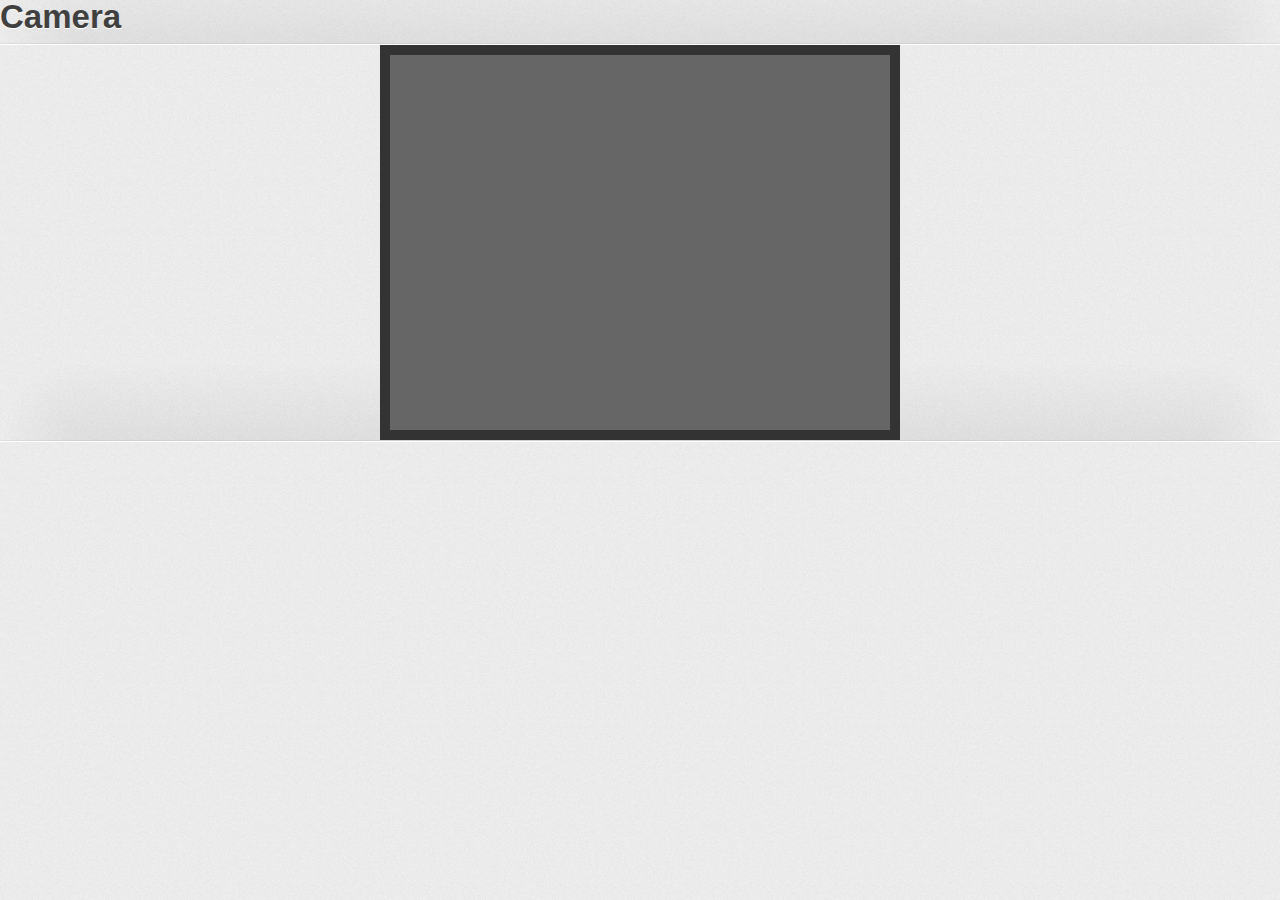
<file: index.html>
<!doctype html>
<html lang="en">
<head>
  <meta charset="utf-8">
  <title>Camera</title>
  <link rel="manifest" href="/manifest.json">
  <link rel="stylesheet" href="css/style.css">
  <link rel="icon" href="favicon.ico" type="image/x-icon" />
 <!--<link rel="apple-touch-icon" href="images/hello-icon-192.png">-->
<link rel="apple-touch-icon" sizes="180x180" href="[data-uri]">
  <meta name="viewport" content="width=device-width, initial-scale=1.0">
  <meta name="theme-color" content="white"/>
  <meta name="apple-mobile-web-app-capable" content="yes">
  <meta name="apple-mobile-web-app-status-bar-style" content="black">
  <meta name="apple-mobile-web-app-title" content="Camera">
  <meta name="msapplication-TileImage" content="images/hello-icon-192.png">
  <meta name="msapplication-TileColor" content="#FFFFFF">
</head>
<body class="fullscreen">
  <div class="container">
    <h1 class="title">Camera</h1>
  </div>
<div class="bottom-gradient">
		<span class="left"></span>
		<span class="center"></span>
		<span class="right"></span>
</div>
<div id="container">
	<video autoplay="true" id="videoElement">
	
	</video>
</div>
<script>

var video = document.querySelector("#videoElement");

if (navigator.mediaDevices.getUserMedia) {
  navigator.mediaDevices.getUserMedia({ video: { facingMode: "environment" } })
    .then(function (stream) {
      video.srcObject = stream;
    })
    .catch(function (error) {
      console.log("Something went wrong: " + error);
    });
}
</script>
<div class="bottom-gradient">
		<span class="left"></span>
		<span class="center"></span>
		<span class="right"></span>
</div>
  <script src="js/main.js"></script>
</body>
</html>
</file>
<file: css/style.css>
#container {
	margin: 0px auto;
	width: 500px;
	height: 375px;
	border: 10px #333 solid;
}
#videoElement {
	width: 500px;
	height: 375px;
	background-color: #666;
}

/* #Reset & Basics (Inspired by E. Meyers)
================================================== */
html, body, div, span, applet, object, iframe, h1, h2, h3, h4, h5, h6, p, blockquote, pre, a, abbr, acronym, address, big, cite, code, del, dfn, em, img, ins, kbd, q, s, samp, small, strike, strong, sub, sup, tt, var, b, u, i, center, dl, dt, dd, ol, ul, li, fieldset, form, label, legend, table, caption, tbody, tfoot, thead, tr, th, td, article, aside, canvas, details, embed, figure, figcaption, footer, header, hgroup, menu, nav, output, ruby, section, summary, time, mark, audio, video {
	margin: 0;
	padding: 0;
	border: 0;
	font-size: 100%;
	font: inherit;
       font-family: 'Open Sans', "HelveticaNeue", "Helvetica Neue", Helvetica, Arial, sans-serif;
	font-weight: 600;
	text-shadow: 0px 1.3px 0px #fff;
	vertical-align: baseline; }
article, aside, details, figcaption, figure, footer, header, hgroup, menu, nav, section {
	display: block; }
body {
	line-height: 1; }
ol, ul {
	list-style: none; }
blockquote, q {
	quotes: none; }
blockquote:before, blockquote:after,
q:before, q:after {
	content: '';
	content: none; }
table {
	border-collapse: collapse;
	border-spacing: 0; }
sub, sup { font-size: 100%; line-height: 0; position: relative; vertical-align: baseline; }
sup { top: -0.5em; }
sub { bottom: -0.25em; }
.ie7 img { -ms-interpolation-mode: bicubic; }

.green { color: green; }
.red { color: red; }
.orange { color: orange; }

/* #Basic Styles
================================================== */
body {
	background: #878686;
	font: 30px 'Open Sans', "HelveticaNeue", "Helvetica Neue", Helvetica, Arial, sans-serif;
	color: #4c4c4c;
	-webkit-font-smoothing: antialiased; /* Fix for webkit rendering */
	-webkit-text-size-adjust: 100%;
}

.custom-btn {
  width: 130px;
  height: 40px;
  color: #4c4c4c;
  border-radius: 5px;
  padding: 10px 25px;
  font-family: 'Lato', sans-serif;
  font-size: 22px;
  font-weight: 900;
  font-style: normal;
  text-shadow: 0px 1px 0px #fff;
    text-decoration: none;
  background: transparent;
  cursor: pointer;
  position: relative;
  display: inline-block;
  box-shadow: inset 0px 1px 0px rgba(255,255,255,1),0px 1px 3px rgba(0,0,0,0.3);
  outline: none;
  border: 1px solid #ba6;
}
.custom-btn:active{
  -webkit-transform: translateY(2px);
  transform: translateY(2px);
}

/* 5 */
.button {
  backface-visibility: hidden;
  position: relative;
  cursor: pointer;
  display: inline-block;
  white-space: nowrap;
  border-color: #7c7c7c;
  background: linear-gradient(180deg,#e6e6e6 0%,rgba(0, 0, 0, 0.25) 49%, rgba(38, 38, 38, 0.6) 51%,rgba(0, 0, 0, 0.25) 100%);
  border-radius: 5px;
}
/* #Typography
================================================== */
h1, h2, h3, h4, h5, h6 {
	color: #404040;
	font-family: 'Open Sans', "HelveticaNeue", "Helvetica Neue", Helvetica, Arial, sans-serif;
	font-weight: 600;
	text-shadow: 0px 1px 0px #fff;
}
.dark h1, .dark h2, .dark h3, .dark h4, .dark h5, .dark h6 {
	color: #efefef;
	text-shadow: 0px 2px #000;
}
h1 a, h2 a, h3 a, h4 a, h5 a, h6 a { font-weight: inherit; }
h1 { font-size: 33px; line-height: 33px; margin-bottom: 10px; }
h2 { font-size: 28px; line-height: 34px; margin-bottom: 8px; }
h3 { font-size: 21px; line-height: 30px; margin-bottom: 4px; }
h4 { font-size: 33px; line-height: 24px; }
h5 { font-size: 33px; line-height: 21px; }
h6 { font-size: 33px; line-height: 19px; }
.subheader { color: #777; }
.dark .subheader {
	color: #ccc;
	text-shadow: none;
}

/* #Links
================================================== */
a, a:visited, button { 
	color: #555; 
	text-decoration: underline; 
	outline: 0;
	-webkit-transition: all 1s ease;
	-moz-transition: all 1s ease;
	-o-transition: all 1s ease;
	transition:all 1s ease;
}




/* Spark Layout */
body, html {
	overflow: hidden;
}
html.mobile,
html.mobile body {
	overflow: auto;
}
#main {
    position: absolute;
    overflow-y: scroll;
	-webkit-overflow-scrolling: touch; /* supported on iOS5-b2+ but not used here (.mobile fallback) */
	top:89px;
	left:0; 
	bottom:0; 
	right:0;
}
.mobile #main {
	position: static;
	overflow: hidden;
}

header {
	background: #eee;
	border-top: 6px solid #000;
	position: fixed;
	z-index: 1000;
	top: 0;
	left: 0;
	right: 0;
}
.mobile header {
	position: relative;
}
header h1.logo {	
	margin-top: 0;
	margin-bottom: 0;
}
header h1 a {
	display:block;
	max-height: 80px;
}
nav ul {
	float: right;
	height: 61px;
}
nav li {
	list-style: none;
	display: inline-block;	
	margin-top: -11px;
	margin-bottom: 0;
}


/* gradients */
.bottom-gradient {
	position:relative;
	height:0;
	border-top:1px solid #ddd;
	border-bottom:1px solid #fff;
	z-index:-99;
	clear:both;
	margin:0;
}
.bottom-gradient.between-rows {
	margin: -15px 0 15px 0;
}
.bottom-gradient .container {
	height: 0;
}
.bottom-gradient span {
    border: medium none;
    display: block;
    height: 80px;
    margin: 0;
    padding: 0;
    position: absolute;
    top: -80px;
    z-index: -100;
}	
.bottom-gradient .left {
	background:no-repeat url(../images/combined_gradient.png) 0 0;
	background:-webkit-radial-gradient(bottom right,circle,rgba(0,0,0,0.06),rgba(0,0,0,0) 80px);
	background:-moz-radial-gradient(bottom right,rgba(0,0,0,0.06),rgba(0,0,0,0) 80px);
	width:80px;
	left:0;
}

.bottom-gradient .center {
	background:no-repeat url(../images/combined_gradient.png) -114px 0;
	background:-webkit-radial-gradient(bottom left,circle,rgba(0,0,0,0.06),rgba(0,0,0,0) 80px);
	background:-moz-radial-gradient(bottom left,rgba(0,0,0,0.06),rgba(0,0,0,0) 80px);
	width:80px;
	right:0;
}

.bottom-gradient .right {
	position:relative;
	margin-left:80px;
	margin-right:80px;
	top:-80px;
	background:url(../images/gradient.png);
	background:-webkit-linear-gradient(bottom,rgba(0,0,0,0.06),rgba(0,0,0,0) 80px);
	background:-moz-linear-gradient(bottom,rgba(0,0,0,0.06),rgba(0,0,0,0) 80px);
}

.dark .bottom-gradient {
	border-top: 1px solid #000;
	border-bottom: 1px solid #2c2c2c;
	z-index: 0;
}
.dark .bottom-gradient span {
	display: none;
}

/* content-specific containers */
.welcome-container {
	padding: 10px 20px;
}


/* End of file to load in last */
header, body {
		background: #eee url([data-uri]);
}

.socialMediaContainer { height: 70px; }
.socialMediaContainer2 { height: 70px; width: 230px; margin: 30px auto 0px auto;}
.addthis_inline_follow_toolbox p {margin:0}
</file>
